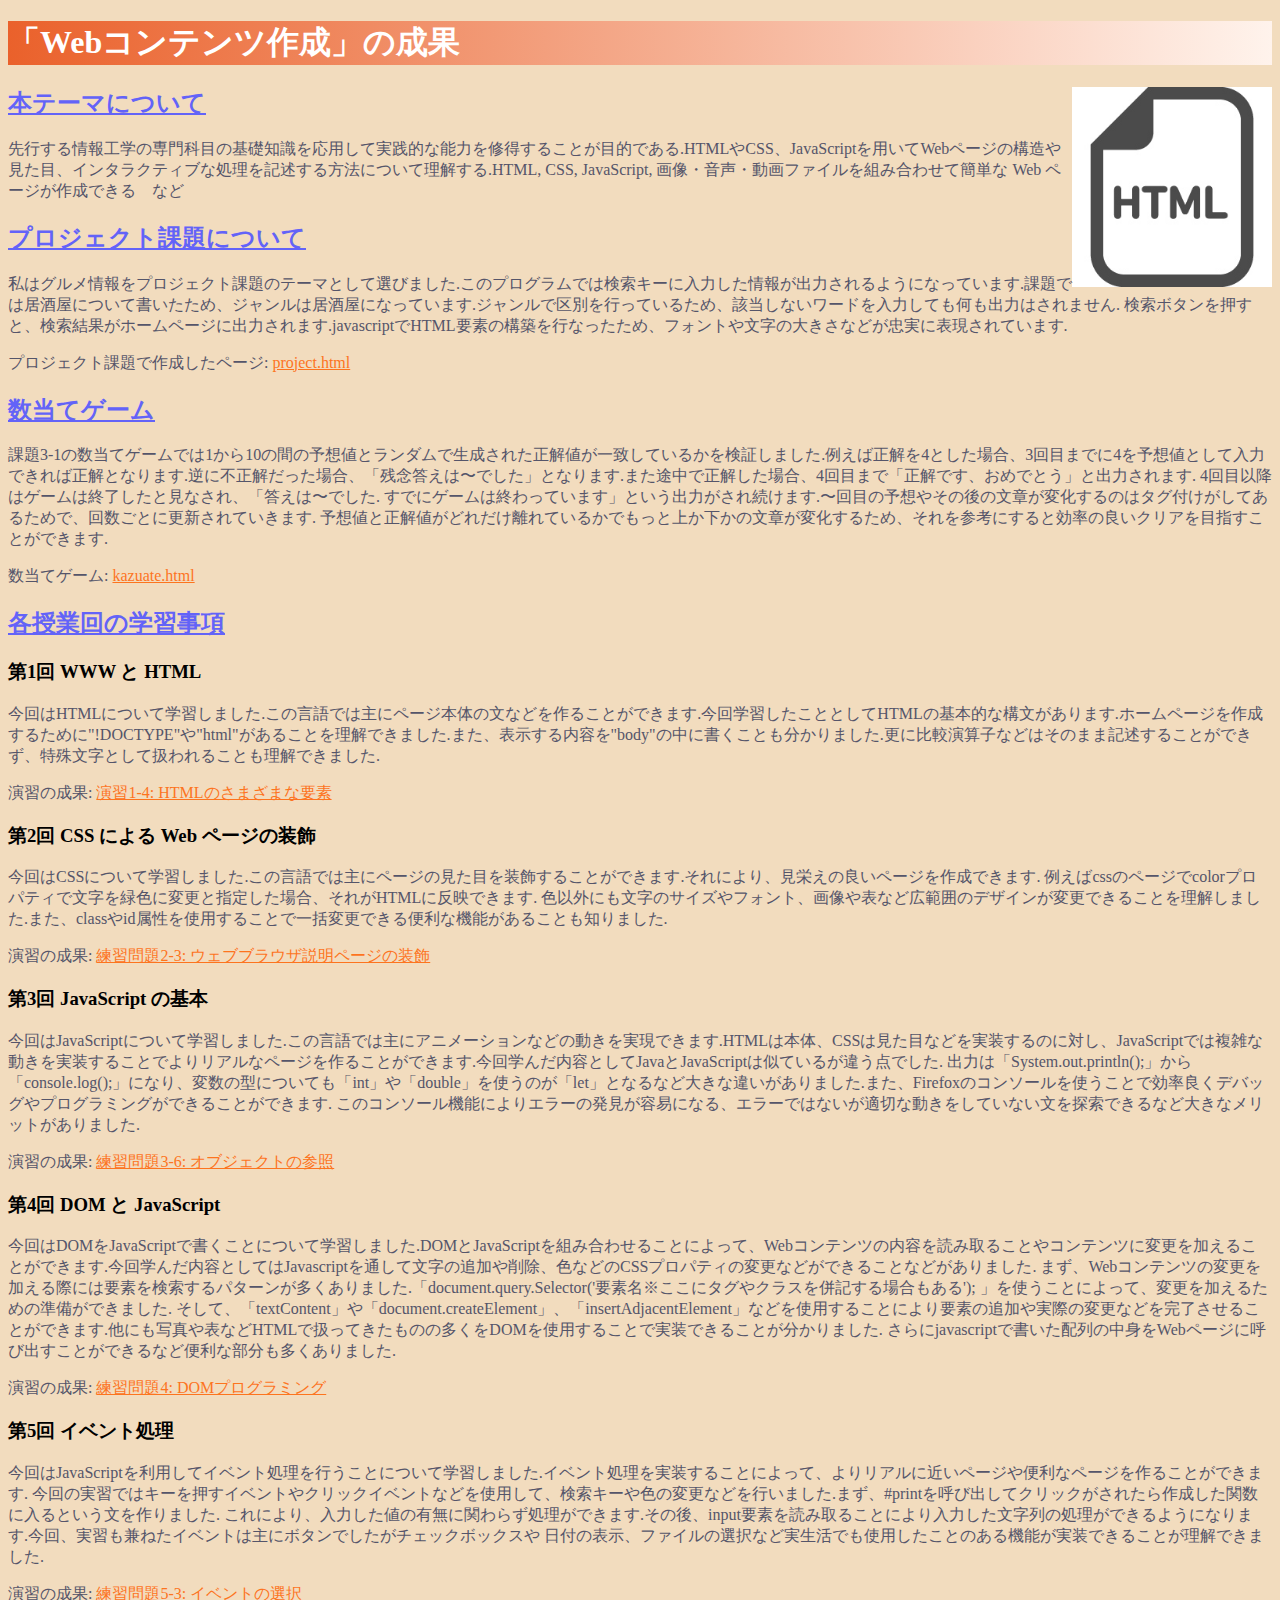
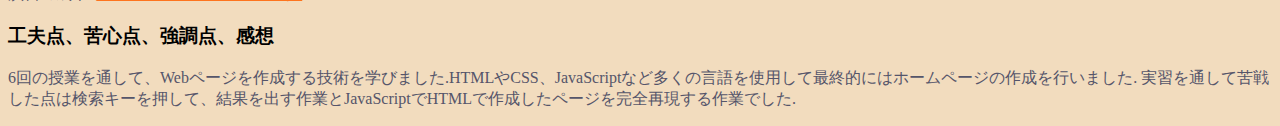
<file: index.html>
<!DOCTYPE html>
<html>
    <head>
        <meta charset="utf-8">
        <title>My test page</title>
        <link rel="stylesheet" href="style.css">
    </head>
    <body>
        <iv id= "sentence">
        <h1>「Webコンテンツ作成」の成果</h1>
        <img src="htmlphoto.jpg" alt = "htmlの画像">
        <h2><u>本テーマについて</u></h2>
        <p>先行する情報工学の専門科目の基礎知識を応用して実践的な能力を修得することが目的である.HTMLやCSS、JavaScriptを用いてWebページの構造や見た目、インタラクティブな処理を記述する方法について理解する.HTML, CSS, JavaScript, 画像・音声・動画ファイルを組み合わせて簡単な Web ページが作成できる　など</p>
        <h2><u>プロジェクト課題について</u></h2>
        <div>
            <p>私はグルメ情報をプロジェクト課題のテーマとして選びました.このプログラムでは検索キーに入力した情報が出力されるようになっています.課題では居酒屋について書いたため、ジャンルは居酒屋になっています.ジャンルで区別を行っているため、該当しないワードを入力しても何も出力はされません.
                検索ボタンを押すと、検索結果がホームページに出力されます.javascriptでHTML要素の構築を行なったため、フォントや文字の大きさなどが忠実に表現されています.

            </p>
            <p>プロジェクト課題で作成したページ: <a href="project.html" title="プロジェクト課題のファイルです." target="_blank">project.html</a></p>
        </div>
        <h2><u>数当てゲーム</u></h2>
        <div>
            <p>課題3-1の数当てゲームでは1から10の間の予想値とランダムで生成された正解値が一致しているかを検証しました.例えば正解を4とした場合、3回目までに4を予想値として入力できれば正解となります.逆に不正解だった場合、「残念答えは〜でした」となります.また途中で正解した場合、4回目まで「正解です、おめでとう」と出力されます.
                4回目以降はゲームは終了したと見なされ、「答えは〜でした. すでにゲームは終わっています」という出力がされ続けます.〜回目の予想やその後の文章が変化するのはタグ付けがしてあるためで、回数ごとに更新されていきます.
                予想値と正解値がどれだけ離れているかでもっと上か下かの文章が変化するため、それを参考にすると効率の良いクリアを目指すことができます.
            </p>
            <p>数当てゲーム: <a href="kazuate.html" title="数当てゲームのファイルです." target="_blank">kazuate.html</a></p>
        </div>

        </div>
        <h2><u>各授業回の学習事項</u></h2>
        <h3>第1回 WWW と HTML </h3>
        <p>今回はHTMLについて学習しました.この言語では主にページ本体の文などを作ることができます.今回学習したこととしてHTMLの基本的な構文があります.ホームページを作成するために"!DOCTYPE"や"html"があることを理解できました.また、表示する内容を"body"の中に書くことも分かりました.更に比較演算子などはそのまま記述することができず、特殊文字として扱われることも理解できました.</p>
        <div>
            <p>演習の成果: <a href="practice-html/elements.html" title="演習1-4のファイルです." target="_blank">演習1-4: HTMLのさまざまな要素</a></p>    
        </div>
        <h3>第2回 CSS による Web ページの装飾 </h3>
        <p>今回はCSSについて学習しました.この言語では主にページの見た目を装飾することができます.それにより、見栄えの良いページを作成できます.
            例えばcssのページでcolorプロパティで文字を緑色に変更と指定した場合、それがHTMLに反映できます.
            色以外にも文字のサイズやフォント、画像や表など広範囲のデザインが変更できることを理解しました.また、classやid属性を使用することで一括変更できる便利な機能があることも知りました.
            
        </p>
        <div>
            <p>演習の成果: <a href="practice-css/browser-intro.html" title="練習問題2-3のファイルです." target="_blank">練習問題2-3: ウェブブラウザ説明ページの装飾</a></p>    
        </div>
        <h3>第3回 JavaScript の基本 </h3>
        <p>今回はJavaScriptについて学習しました.この言語では主にアニメーションなどの動きを実現できます.HTMLは本体、CSSは見た目などを実装するのに対し、JavaScriptでは複雑な動きを実装することでよりリアルなページを作ることができます.今回学んだ内容としてJavaとJavaScriptは似ているが違う点でした.
            出力は「System.out.println();」から「console.log();」になり、変数の型についても「int」や「double」を使うのが「let」となるなど大きな違いがありました.また、Firefoxのコンソールを使うことで効率良くデバッグやプログラミングができることができます.
            このコンソール機能によりエラーの発見が容易になる、エラーではないが適切な動きをしていない文を探索できるなど大きなメリットがありました.
        </p>
        <div>
            <p>演習の成果: <a href="practice-js/obj-practice.html" title="練習問題3-6のファイルです." target="_blank">練習問題3-6: オブジェクトの参照</a></p>    
        </div>
        <h3>第4回 DOM と JavaScript </h3>
        <p>今回はDOMをJavaScriptで書くことについて学習しました.DOMとJavaScriptを組み合わせることによって、Webコンテンツの内容を読み取ることやコンテンツに変更を加えることができます.今回学んだ内容としてはJavascriptを通して文字の追加や削除、色などのCSSプロパティの変更などができることなどがありました.
           まず、Webコンテンツの変更を加える際には要素を検索するパターンが多くありました.「document.query.Selector('要素名※ここにタグやクラスを併記する場合もある'); 」を使うことによって、変更を加えるための準備ができました.
           そして、「textContent」や「document.createElement」、「insertAdjacentElement」などを使用することにより要素の追加や実際の変更などを完了させることができます.他にも写真や表などHTMLで扱ってきたものの多くをDOMを使用することで実装できることが分かりました.
           さらにjavascriptで書いた配列の中身をWebページに呼び出すことができるなど便利な部分も多くありました.

        </p>
        <div>
            <p>演習の成果: <a href="practice-dom/dom-exercise.html" title="練習問題4-2,4-3,4-4,4-5のファイルです." target="_blank">練習問題4: DOMプログラミング</a></p>    
        </div>
        <h3>第5回 イベント処理 </h3>
        <p>今回はJavaScriptを利用してイベント処理を行うことについて学習しました.イベント処理を実装することによって、よりリアルに近いページや便利なページを作ることができます.
           今回の実習ではキーを押すイベントやクリックイベントなどを使用して、検索キーや色の変更などを行いました.まず、#printを呼び出してクリックがされたら作成した関数に入るという文を作りました.
           これにより、入力した値の有無に関わらず処理ができます.その後、input要素を読み取ることにより入力した文字列の処理ができるようになります.今回、実習も兼ねたイベントは主にボタンでしたがチェックボックスや
           日付の表示、ファイルの選択など実生活でも使用したことのある機能が実装できることが理解できました.

        </p>
        <div>
            <p>演習の成果: <a href="practice-event/event-list.html" title="練習問題5-3のファイルです." target="_blank">練習問題5-3: イベントの選択</a></p>    
        </div>
        <h3>工夫点、苦心点、強調点、感想</h3>
        <p>6回の授業を通して、Webページを作成する技術を学びました.HTMLやCSS、JavaScriptなど多くの言語を使用して最終的にはホームページの作成を行いました.
            実習を通して苦戦した点は検索キーを押して、結果を出す作業とJavaScriptでHTMLで作成したページを完全再現する作業でした.


        </p>
    </body>
</html>
</file>
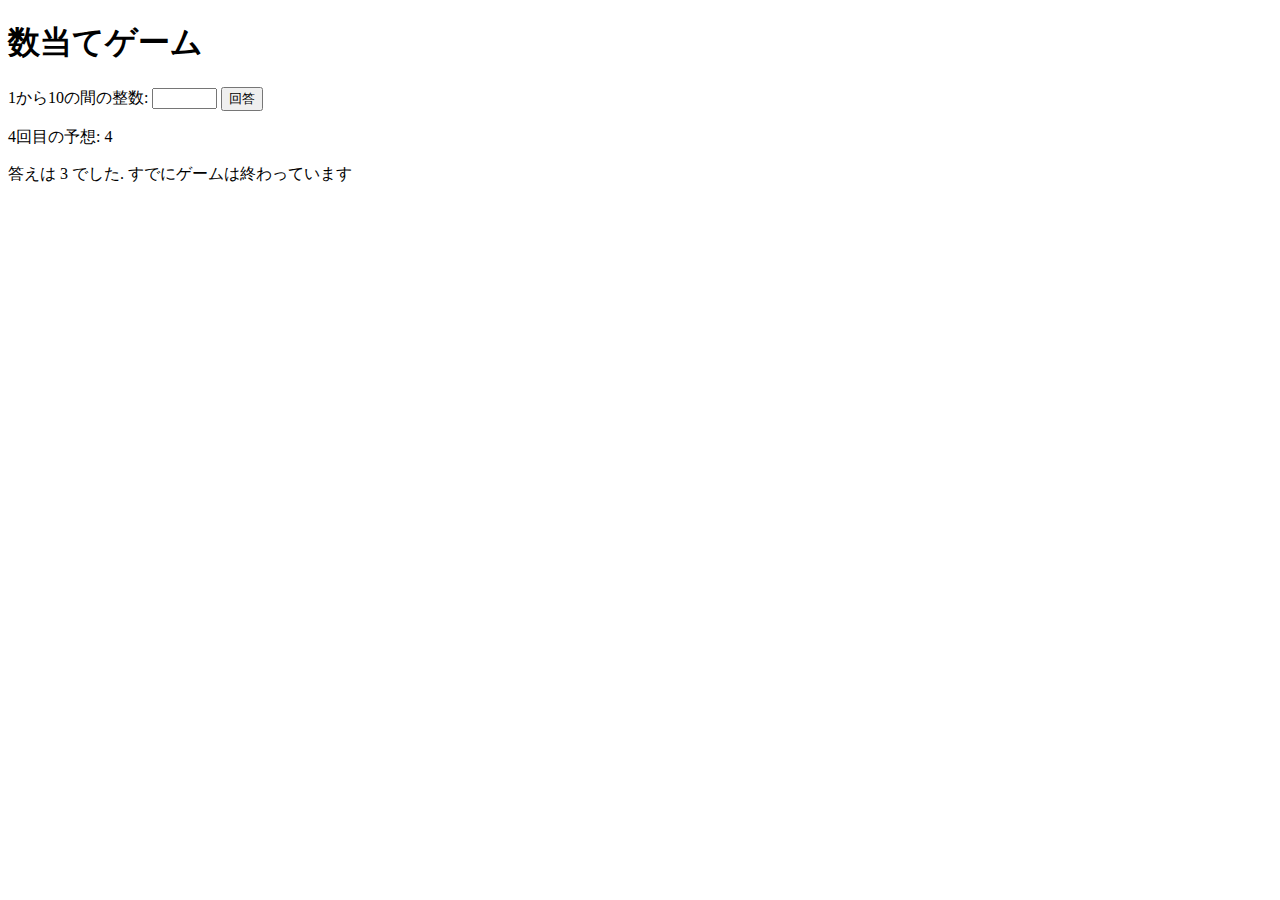
<file: kazuate.html>
<!DOCTYPE html>
<html>
  <head>
    <meta charset="utf-8">
    <title>数当てゲーム</title>
    <script src="kazuate.js" defer></script>
  </head>

  <body>
    <h1>数当てゲーム</h1>
    <label for="input">1から10の間の整数: </label>
    <input type="text" name="number" size="5">
    <button id="print">回答</button>
    <p><span id="kaisu">1</span>回目の予想: <span id="answer"></span></p>
    <p id="result"></p>
  </body>
</html>
</file>
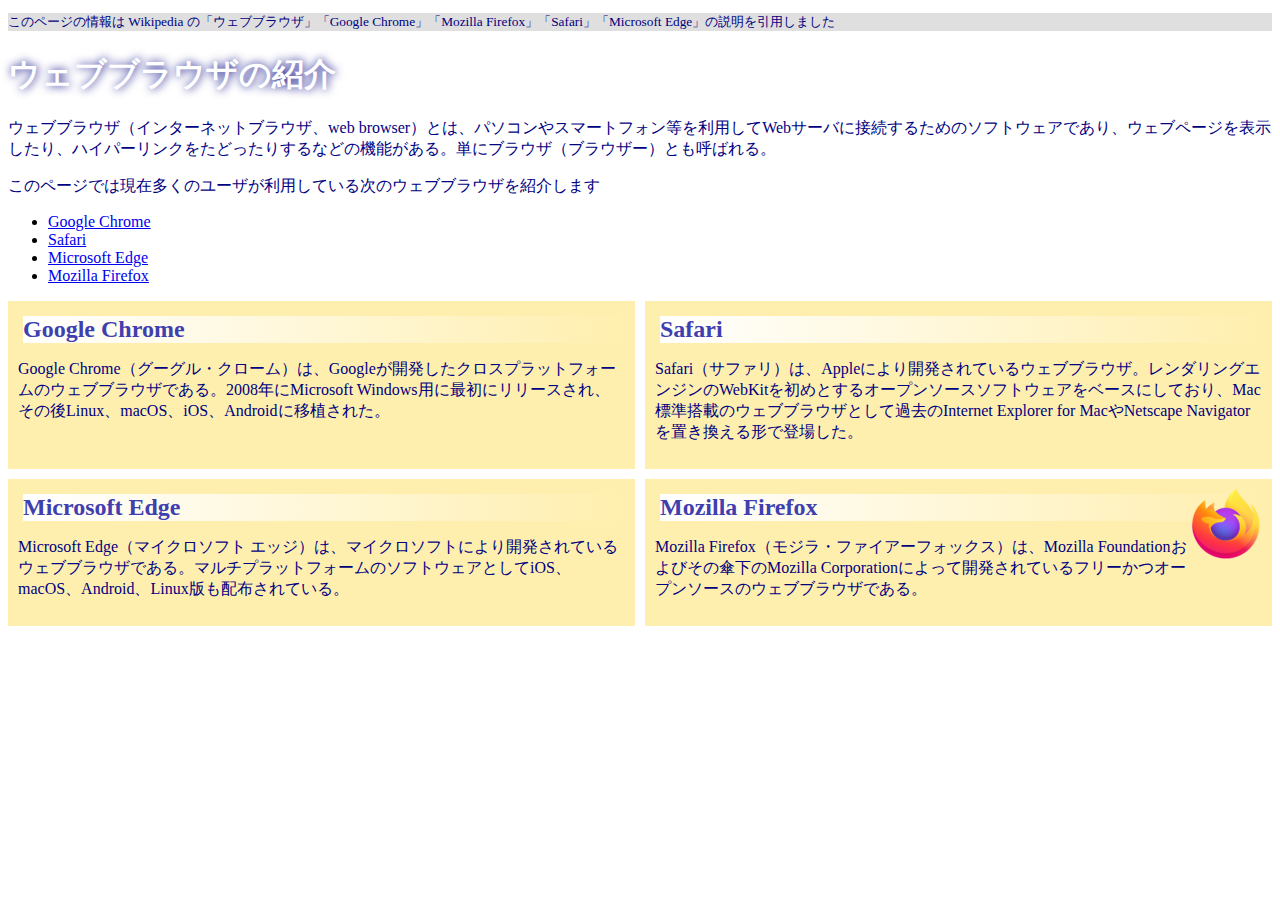
<file: practice-css/browser-intro.html>
<!doctype html>
<html lang="ja">
<head>
    <meta charset="utf-8">
    <title>ウェブブラウザの紹介</title>
	<link rel="stylesheet" href="browser-intro.css">
</head>

<body>

<p class="info">このページの情報は Wikipedia の「ウェブブラウザ」「Google Chrome」「Mozilla Firefox」「Safari」「Microsoft Edge」の説明を引用しました</p>

<h1>ウェブブラウザの紹介</h1>

<p>ウェブブラウザ（インターネットブラウザ、web browser）とは、パソコンやスマートフォン等を利用してWebサーバに接続するためのソフトウェアであり、ウェブページを表示したり、ハイパーリンクをたどったりするなどの機能がある。単にブラウザ（ブラウザー）とも呼ばれる。</p>

<p>このページでは現在多くのユーザが利用している次のウェブブラウザを紹介します</p>
<ul>
	<li><a href="https://ja.wikipedia.org/wiki/Google_Chrome">Google Chrome<a></li>
	<li><a href="https://ja.wikipedia.org/wiki/Safari">Safari</a></li>
	<li><a href="https://ja.wikipedia.org/wiki/Microsoft_Edge">Microsoft Edge</a></li>
	<li><a href="https://ja.wikipedia.org/wiki/Mozilla_Firefox">Mozilla Firefox</a></li>
</ul>


<div id="zentai">

<div>
<h2>Google Chrome</h2>
<p>Google Chrome（グーグル・クローム）は、Googleが開発したクロスプラットフォームのウェブブラウザである。2008年にMicrosoft Windows用に最初にリリースされ、その後Linux、macOS、iOS、Androidに移植された。</p>
</div>

<div>
<h2>Safari</h2>
<p>Safari（サファリ）は、Appleにより開発されているウェブブラウザ。レンダリングエンジンのWebKitを初めとするオープンソースソフトウェアをベースにしており、Mac標準搭載のウェブブラウザとして過去のInternet Explorer for MacやNetscape Navigatorを置き換える形で登場した。</p>
</div>

<div>
<h2>Microsoft Edge</h2>
<p>Microsoft Edge（マイクロソフト エッジ）は、マイクロソフトにより開発されているウェブブラウザである。マルチプラットフォームのソフトウェアとしてiOS、macOS、Android、Linux版も配布されている。</p>
</div>

<div>
<img class="mark" src="firefox_icon.png">
<h2>Mozilla Firefox</h2>
<p>Mozilla Firefox（モジラ・ファイアーフォックス）は、Mozilla Foundationおよびその傘下のMozilla Corporationによって開発されているフリーかつオープンソースのウェブブラウザである。</p>
</div>

</div>

</body>

</html>
</file>
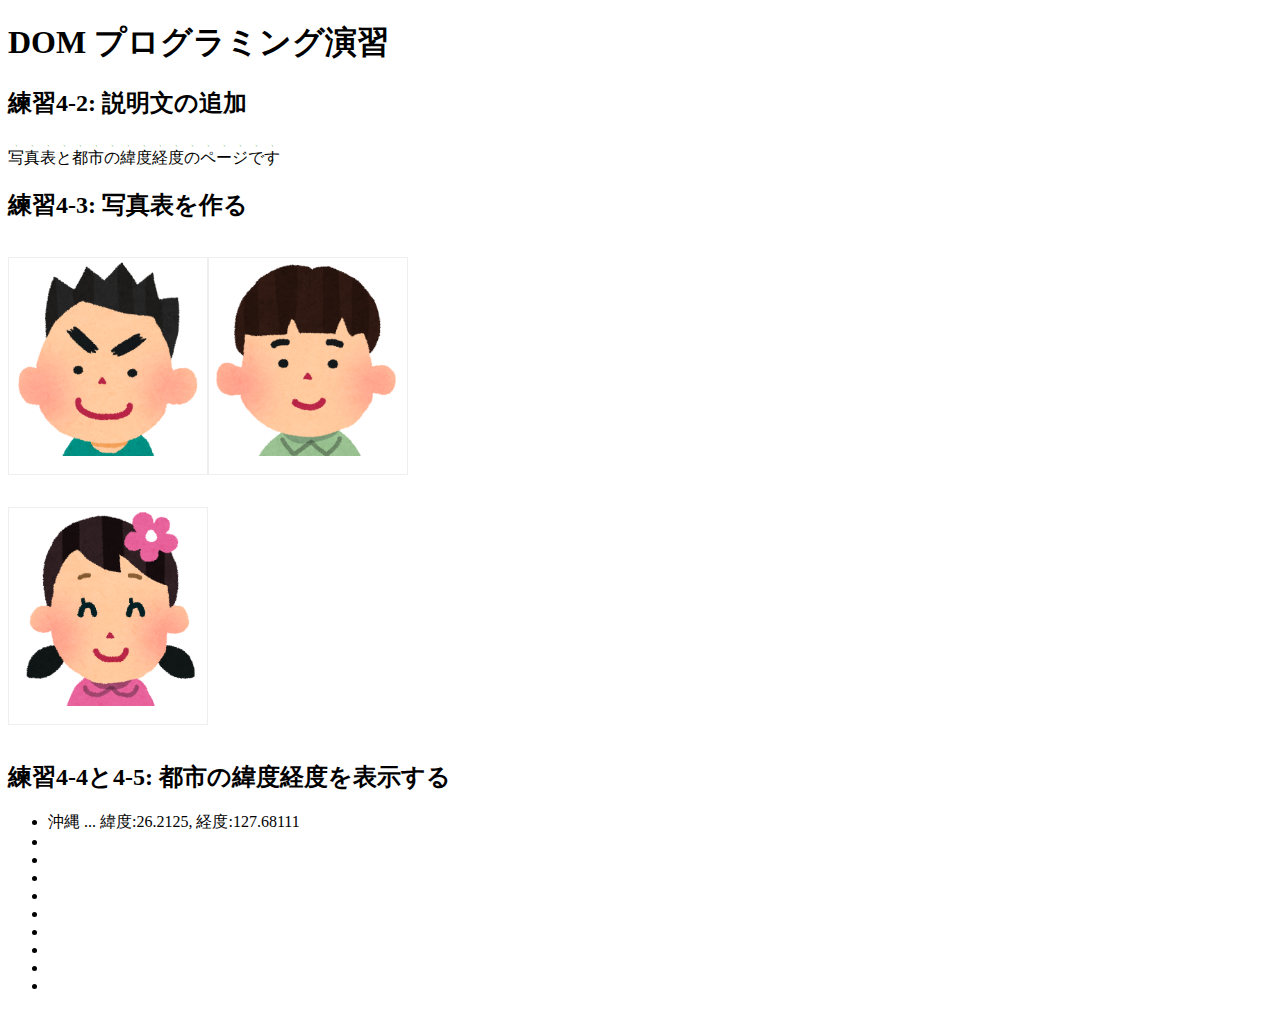
<file: practice-dom/dom-exercise.html>
<!DOCTYPE html>
<html>
  <head>
    <title>練習4-2から4-5</title>
	<link rel="stylesheet" href="dom-exercise.css">
	<script src="dom-exercise.js" defer></script>
  </head>

  <body>
	  <!-- 注意: 
		  このファイルをエディタで直接編集しないこと！
	  -->

	  <h1>DOM プログラミング演習</h1>

	  <h2 id="ex42">練習4-2: 説明文の追加</h2>

	  <h2>練習4-3: 写真表を作る</h2>
	  <div id="phototable"></div>

	  <h2>練習4-4と4-5: 都市の緯度経度を表示する</h2>
	  <ul id="location">
		<li>この要素は JavaScript プログラムで削除すること</li>
		<li>この要素は JavaScript プログラムで削除すること</li>
		<li>この要素は JavaScript プログラムで削除すること</li>
	  </ul>
  </body>
</html>
</file>
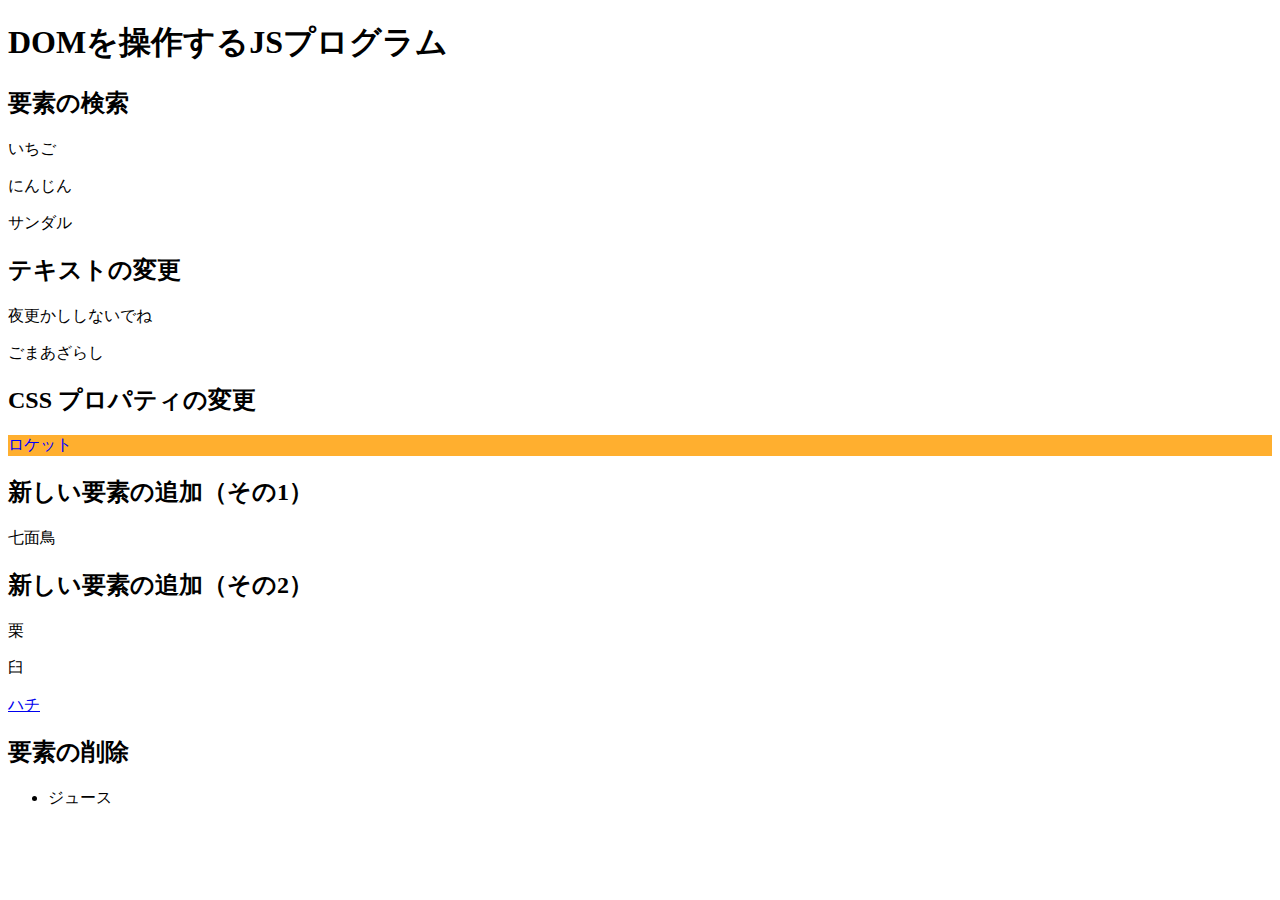
<file: practice-dom/dom-intro.html>
<!DOCTYPE html>
<html>
  <head>
    <title>DOMを操作するJSプログラム</title>
	<script src = "dom-intro.js" defer></script>
  </head>

  <body>
	  <h1>DOMを操作するJSプログラム</h1>

	  <h2>要素の検索</h2>
	  <p id="strawberry">いちご</p>
	  <p class="cands">にんじん</p>
	  <p class="cands">サンダル</p>

	  <h2>テキストの変更</h2>
	  <p id="yacht">ヨット</p>
	  <p>ごま<span id="solt">しお</span></p>

	  <h2>CSS プロパティの変更</h2>
	  <p id="rocket">ロケット</p>
	  
	  <h2 id="addition">新しい要素の追加（その1）</h2>

	  <h2>新しい要素の追加（その2）</h2>
	  <div id="sarukani">
		  <p>栗</p>
		  <p>臼</p>
	  </div>

	  <h2>要素の削除</h2>
	  <ul>
		  <li id="whale">クジラ</li>
		  <li>ジュース</li>
	  </ul>
  </body>
</html>
</file>
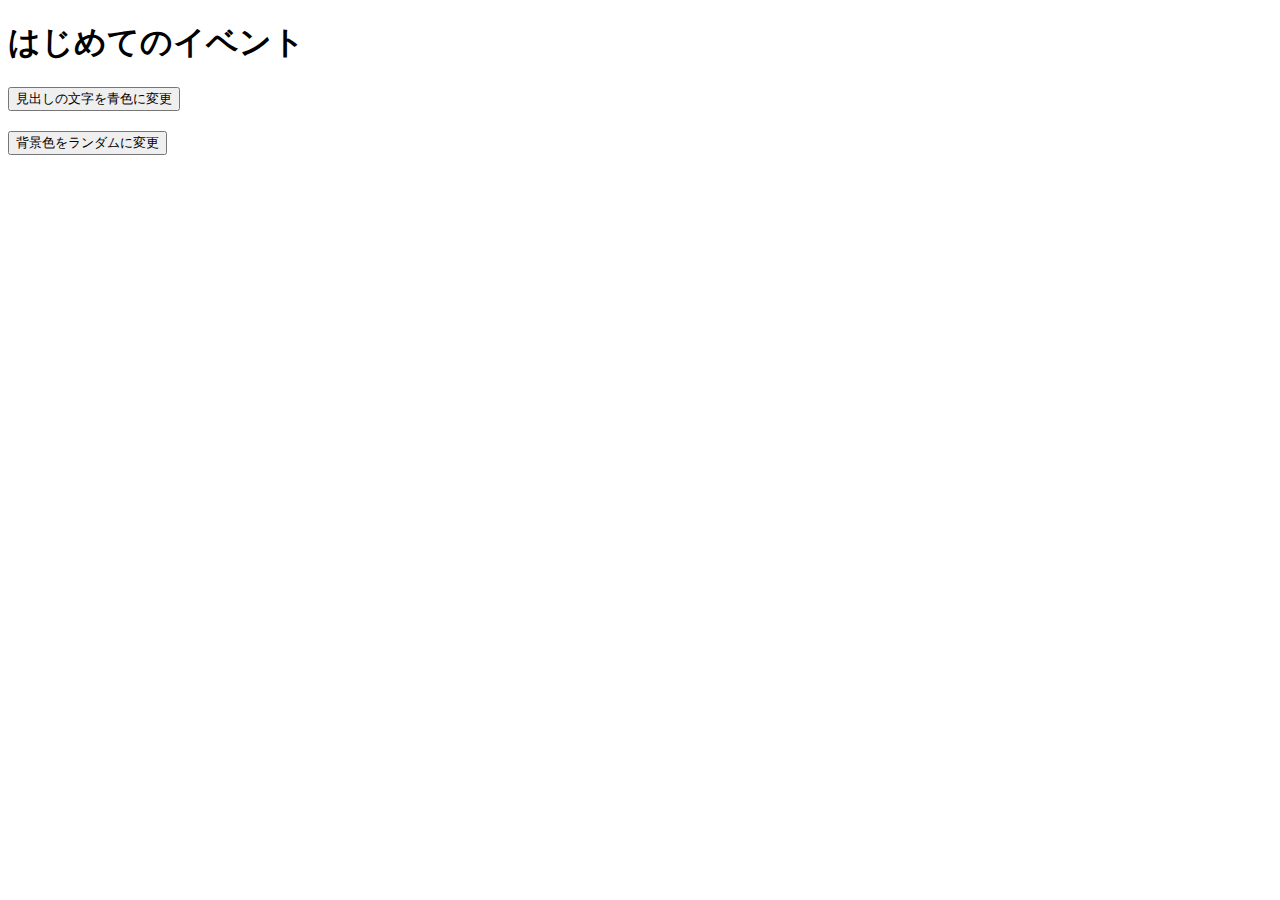
<file: practice-event/event-intro.html>
<!DOCTYPE html>
<html>
  <head>
    <title>はじめてのイベント</title>
	<link rel="stylesheet" href="event-intro.css">
	<script src="event-intro.js" defer></script>
  </head>

  <body>
    <h1>はじめてのイベント</h1>
	<button id="blue">見出しの文字を青色に変更</button>
	<button id="random">背景色をランダムに変更</button>
  </body>
</html>
</file>
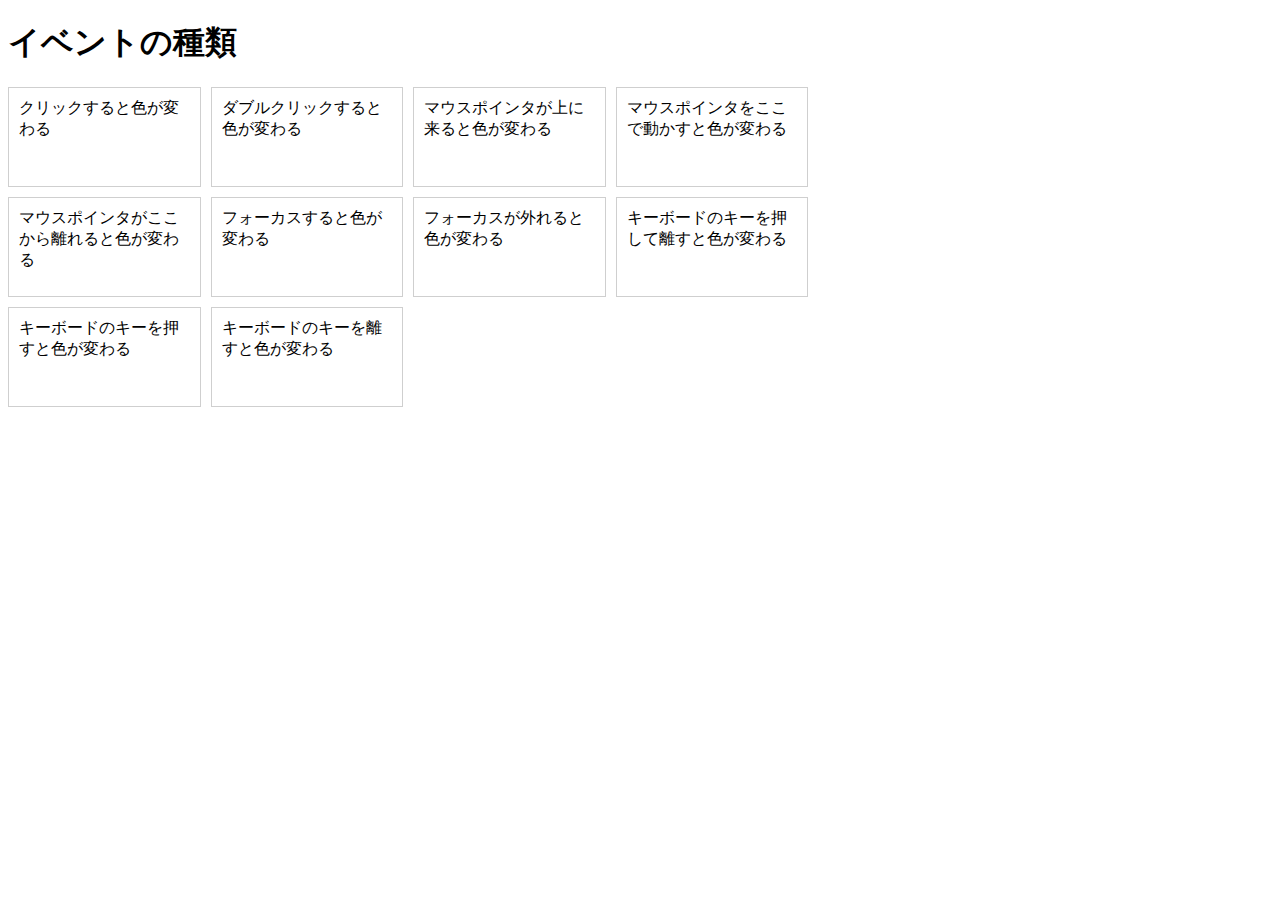
<file: practice-event/event-list.html>
<!DOCTYPE html>
<html>
  <head>
    <title>イベントの種類</title>
	<link rel="stylesheet" href="event-list.css">
	<script src="event-list.js" defer></script>
  </head>

  <body>
    <h1>イベントの種類</h1>
	<div id="main">
		<div class="cell" id="cell1">クリックすると色が変わる</div>
		<div class="cell" id="cell2">ダブルクリックすると色が変わる</div>
		<div class="cell" id="cell3">マウスポインタが上に来ると色が変わる</div>
		<div class="cell" id="cell4">マウスポインタをここで動かすと色が変わる</div>

		<div class="cell" id="cell5">マウスポインタがここから離れると色が変わる</div>
		<div class="cell" id="cell6" tabindex="1">フォーカスすると色が変わる</div>
		<div class="cell" id="cell7" tabindex="2">フォーカスが外れると色が変わる</div>
		<div class="cell" id="cell8" tabindex="3">キーボードのキーを押して離すと色が変わる</div>
		<div class="cell" id="cell9" tabindex="4">キーボードのキーを押すと色が変わる</div>
		<div class="cell" id="cell10" tabindex="5">キーボードのキーを離すと色が変わる</div>
  </body>
</html>
</file>
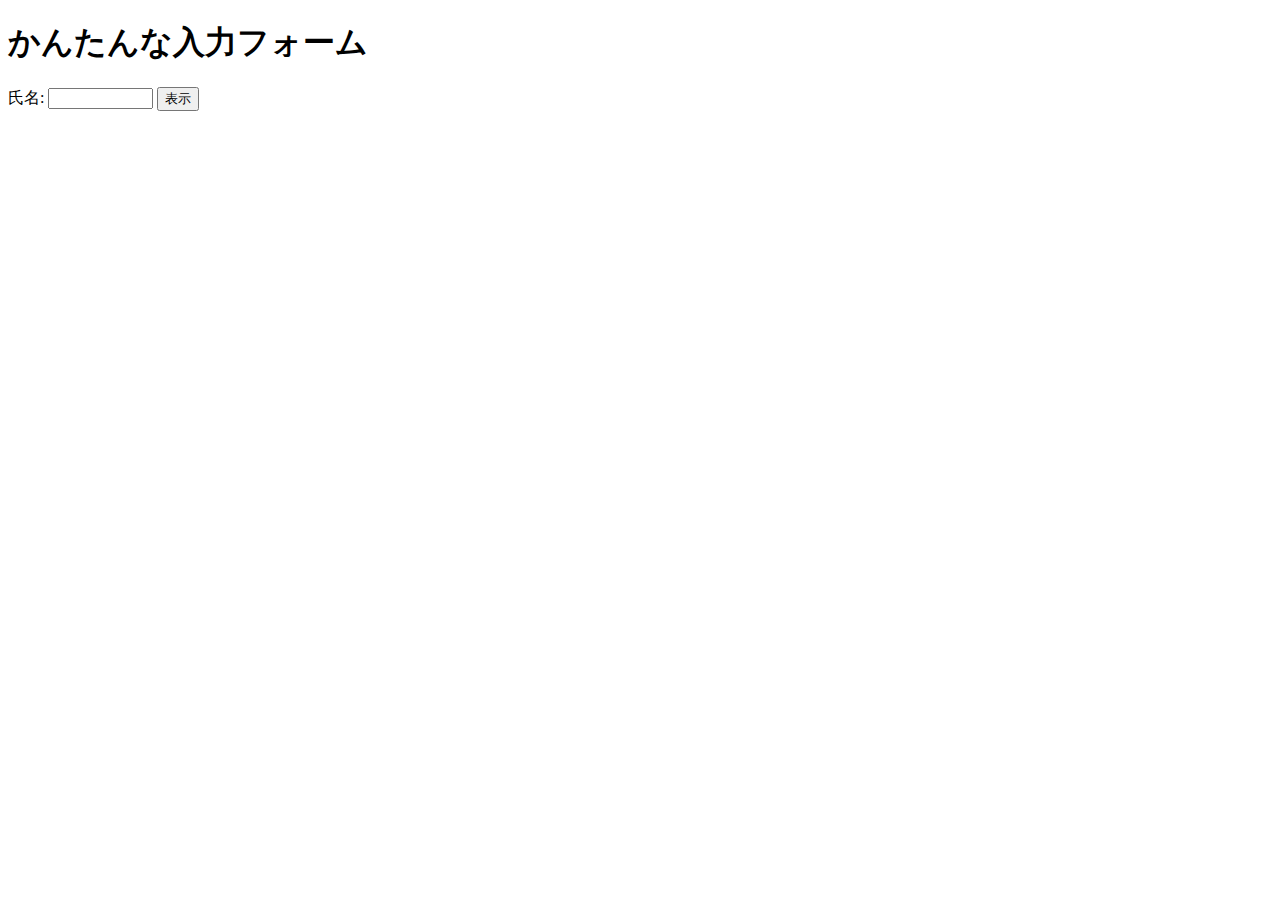
<file: practice-event/input-demo.html>
<!DOCTYPE html>
<html>
  <head>
    <title>かんたんな入力フォーム</title>
	<script src="input-demo.js" defer></script>
  </head>

  <body>
    <h1>かんたんな入力フォーム</h1>
	<label for="shimei">氏名: </label>
	<input type="text" name="shimei" size="10">
	<button id="print">表示</button>
  </body>
</html>
</file>
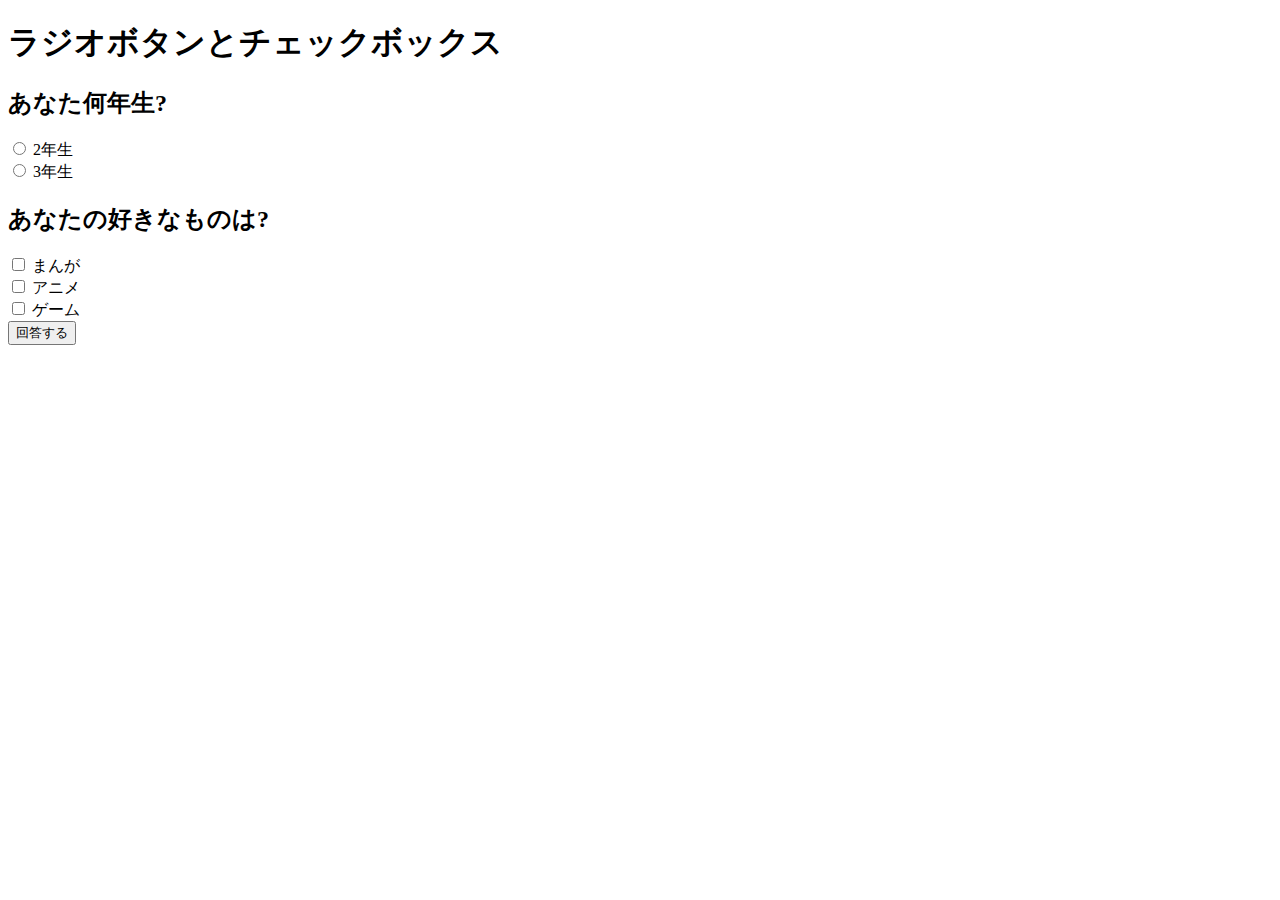
<file: practice-event/radio-checkbox-demo.html>
<!DOCTYPE html>
<html>
  <head>
    <title>ラジオボタンとチェックボックス</title>
	<script src="radio-checkbox-demo.js" defer></script>
  </head>

  <body>
    <h1>ラジオボタンとチェックボックス</h1>
	<h2>あなた何年生?</h2>
	<div>
		<input type="radio" name="year" id="year2" value="2">
		<label for="year2">2年生</label>
	</div>
	<div>
		<input type="radio" name="year" id="year3" value="3">
		<label for="year3">3年生</label>
	</div>

	<h2>あなたの好きなものは?</h2>
	<div>
		<input type="checkbox" name="hobby" id="manga" value="manga">
		<label for="manga">まんが</label>
	</div>
	<div>
		<input type="checkbox" name="hobby" id="anime" value="anime">
		<label for="anime">アニメ</label>
	</div>
	<div>
		<input type="checkbox" name="hobby" id="game" value="game">
		<label for="game">ゲーム</label>
	</div>

	<div>
		<button id="answer">回答する</button>
	</div>
  </body>
</html>
</file>
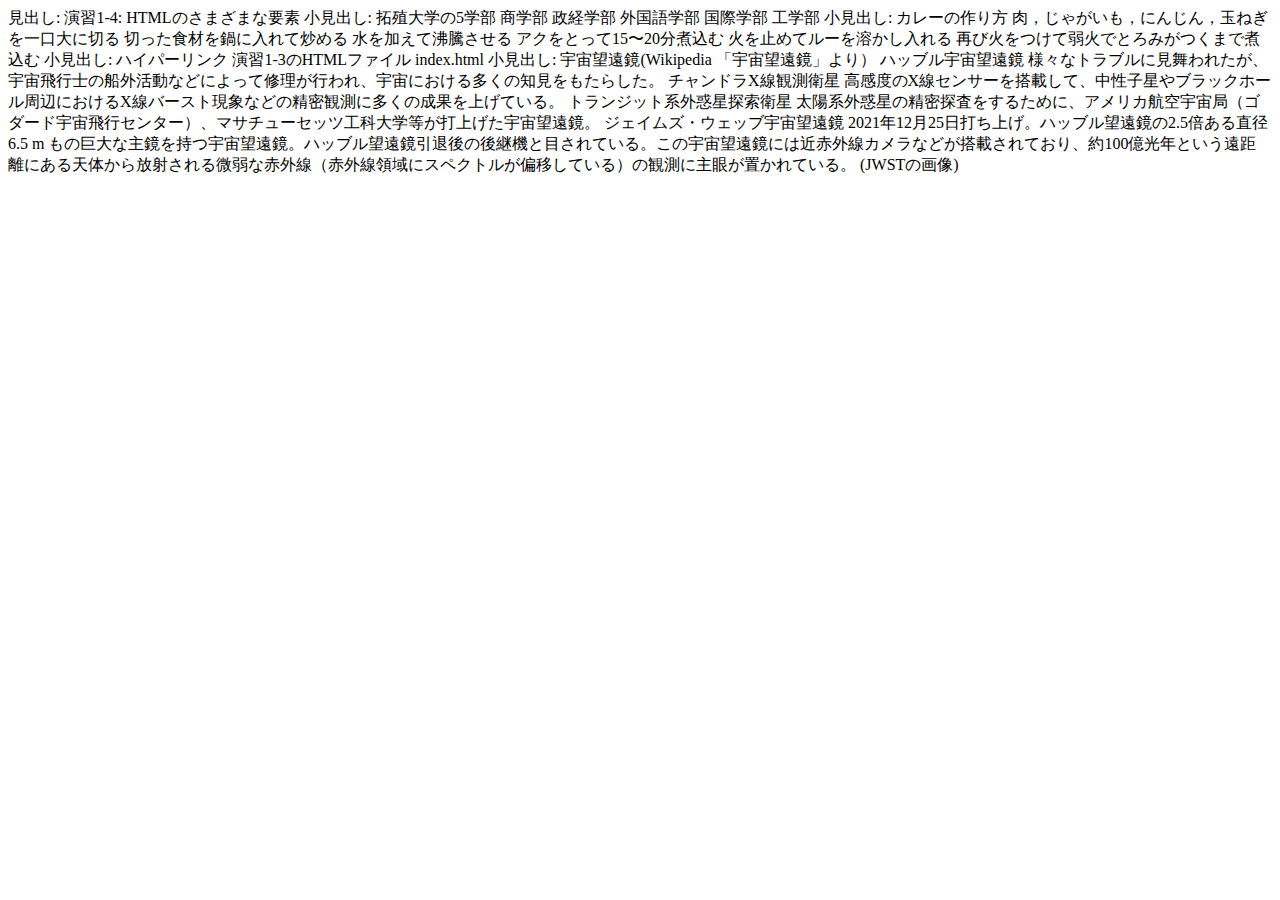
<file: practice-html/elements.html>
<!DOCTYPE html>
<html>
  <head>
    <meta charset="utf-8">
    <title>演習1-4: HTMLのさまざまな要素</title>
  </head>
  <body>
	見出し: 演習1-4: HTMLのさまざまな要素
		小見出し: 拓殖大学の5学部
			商学部
			政経学部
			外国語学部
			国際学部
			工学部
		小見出し: カレーの作り方
			肉，じゃがいも，にんじん，玉ねぎを一口大に切る
			切った食材を鍋に入れて炒める
			水を加えて沸騰させる
			アクをとって15〜20分煮込む
			火を止めてルーを溶かし入れる
			再び火をつけて弱火でとろみがつくまで煮込む
		小見出し: ハイパーリンク
			演習1-3のHTMLファイル
			index.html
		小見出し: 宇宙望遠鏡(Wikipedia 「宇宙望遠鏡」より）
			ハッブル宇宙望遠鏡
				様々なトラブルに見舞われたが、宇宙飛行士の船外活動などによって修理が行われ、宇宙における多くの知見をもたらした。
			チャンドラX線観測衛星
				高感度のX線センサーを搭載して、中性子星やブラックホール周辺におけるX線バースト現象などの精密観測に多くの成果を上げている。
			トランジット系外惑星探索衛星
				太陽系外惑星の精密探査をするために、アメリカ航空宇宙局（ゴダード宇宙飛行センター）、マサチューセッツ工科大学等が打上げた宇宙望遠鏡。
			ジェイムズ・ウェッブ宇宙望遠鏡
				2021年12月25日打ち上げ。ハッブル望遠鏡の2.5倍ある直径6.5 m もの巨大な主鏡を持つ宇宙望遠鏡。ハッブル望遠鏡引退後の後継機と目されている。この宇宙望遠鏡には近赤外線カメラなどが搭載されており、約100億光年という遠距離にある天体から放射される微弱な赤外線（赤外線領域にスペクトルが偏移している）の観測に主眼が置かれている。

		(JWSTの画像)
  </body>
</html>
</file>
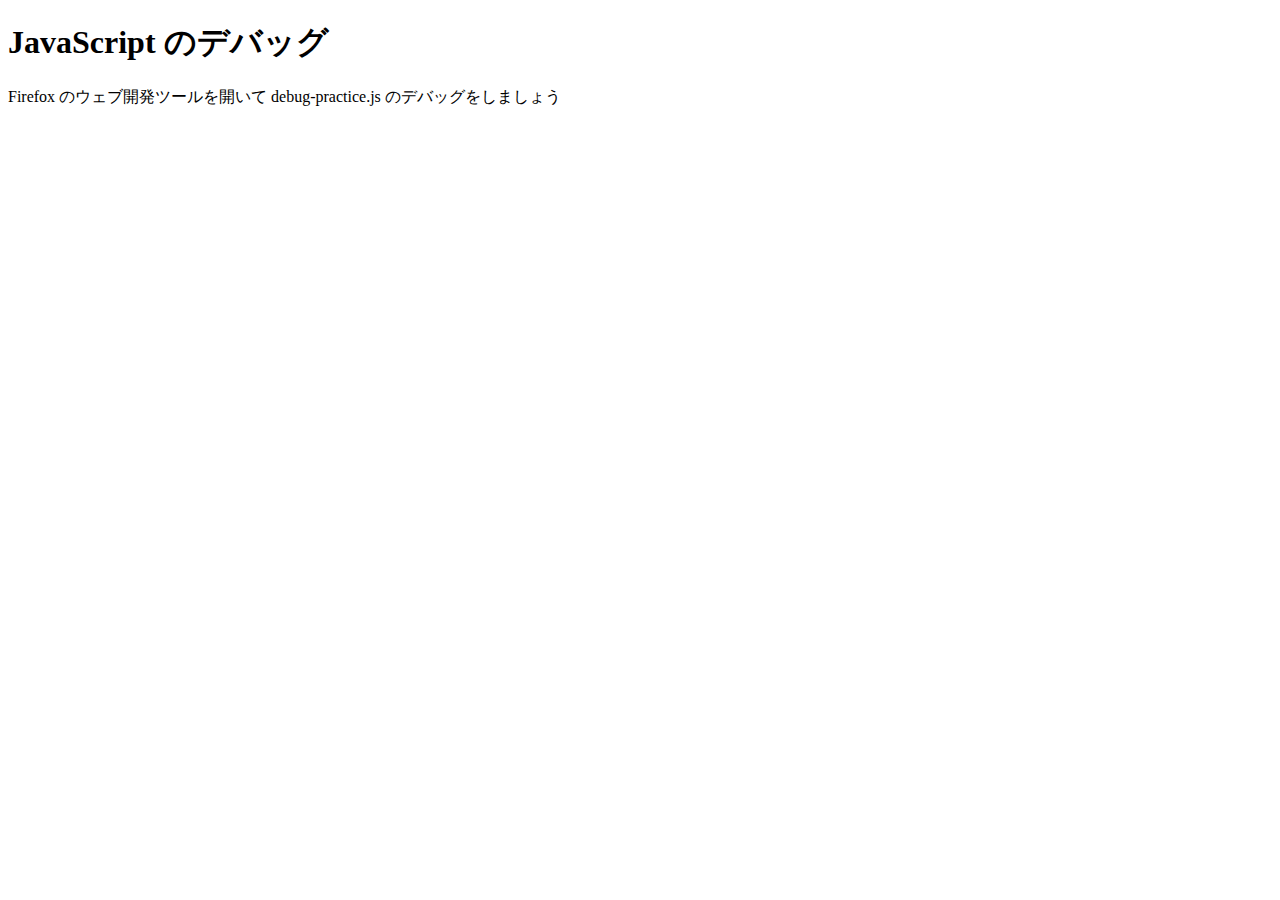
<file: practice-js/debug-practice.html>
<!DOCTYPE html>
<html>
  <head>
    <meta charset="utf-8">
    <title>JavaScript のデバッグ</title>
	<script src="debug-practice.js" defer></script>
  </head>

  <body>
    <h1>JavaScript のデバッグ</h1>

    <p>Firefox のウェブ開発ツールを開いて debug-practice.js のデバッグをしましょう</p>
  </body>
</html>
</file>
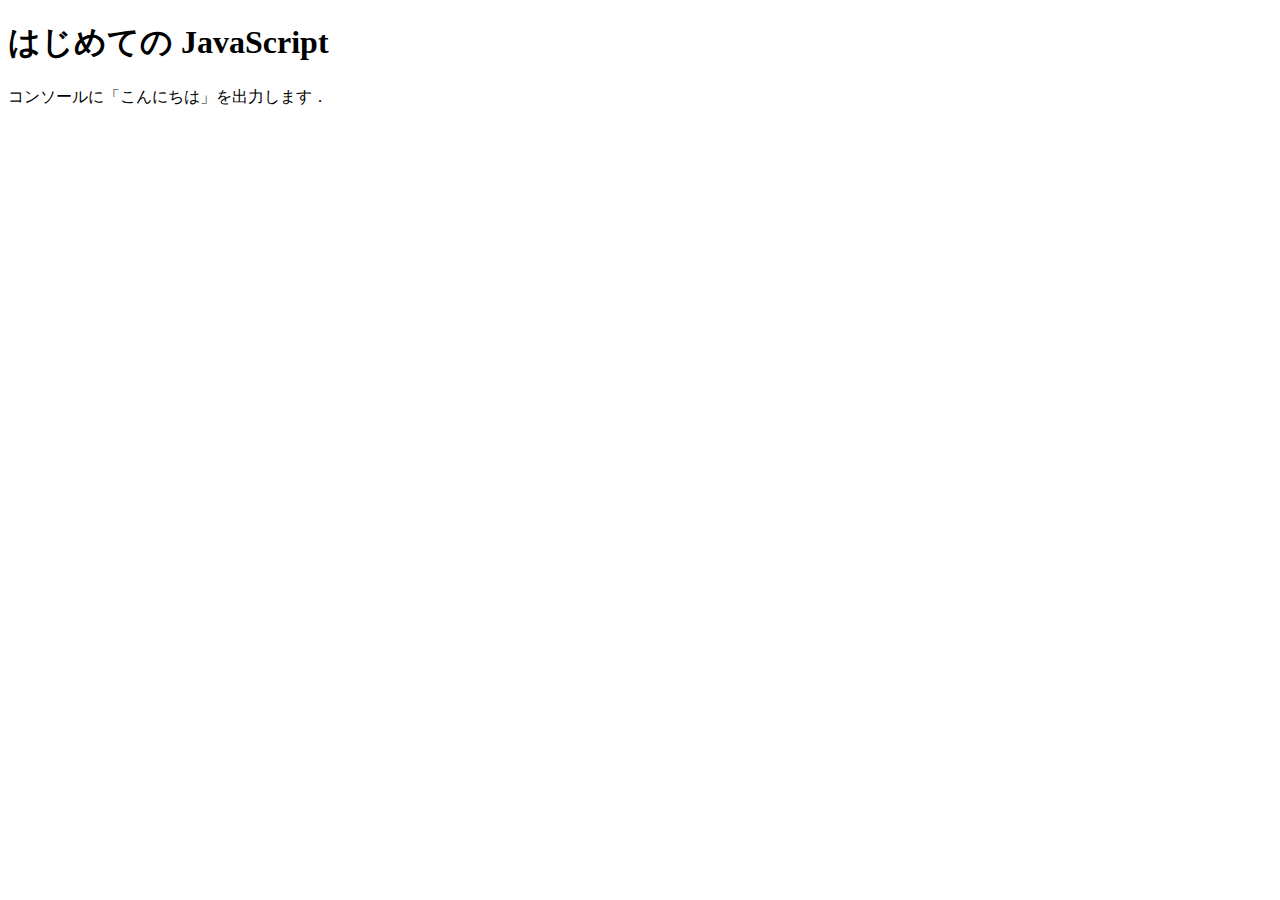
<file: practice-js/jsintro.html>
<!DOCTYPE html>
<html>
  <head>
    <meta charset="utf-8">
    <title>はじめての JavaScript</title>
    <script src = "hello.js" defer></script>
  </head>

  <body>
    <h1>はじめての JavaScript</h1>

    <p>コンソールに「こんにちは」を出力します．</p>
  </body>
</html>
</file>
<file: style.css>
body{
    background-color: rgb(242, 220, 190);
}

h1 {
    background: linear-gradient(0.25turn,rgb(234, 97, 43), #fff3ec);
    color: white;
}

h2 {
    color:rgb(99, 99, 248)
}

    
a:link {
    color:rgb(253, 116, 30);
}

a:visited {
    color:blueviolet;
}

a:hover{
    text-decoration: none;
}

p {
    color:rgb(85, 85, 106);
}
div#sentence > div{
    background: linear-gradient(0.25turn,#d3d1d1, #ffffff);
}

img{
    width: 200px;
    float: right;
}
</file>
<file: practice-css/browser-intro.css>
p {
	color: navy;
}

p.info {
	font-size: 10pt;
}

h1 {
	color:#FFFFFF;
	text-shadow: 1px 0 10px navy;
}

h2 {
	margin: 5px;
	font-family: cursive;
	color: #3f3faf;
	background: linear-gradient(0.25turn,white, #ffefaf);
}

div#zentai {
	display: grid;
	grid-template-columns: 1fr 1fr;
	height: 200px;
	column-gap: 10px;
	row-gap: 10px;
}

div#zentai > div {
	padding: 10px 10px 10px 10px;
	background-color:#ffefaf;
}

.info{
	font-size: small;
	background-color: #dfdfdf;
}

img.mark{
	float: right;
}
</file>
<file: practice-dom/dom-exercise.css>
div#phototable {
	display: grid; 
	grid-template-columns: 1fr 1fr;
    grid-auto-rows: 250px;
    width: 400px;
}

div#phototable > p {
	border: 1px solid #efefef;
	
}

div#phototable > p > img {
	display: block;
	width: 100%;
}
</file>
<file: practice-event/event-intro.css>
button {
	display: block;
	margin-top: 20px;
}
</file>
<file: practice-event/event-list.css>
#main {
	display: grid;
	grid-template-columns: 1fr 1fr 1fr 1fr;
	grid-auto-rows: 100px;
	grid-gap: 10px;
	width: 800px;
}

.cell {
	padding: 10px;
	border: 1px solid #cfcfcf;
}

.cell:focus {
	border: 1px solid black;
}
</file>
